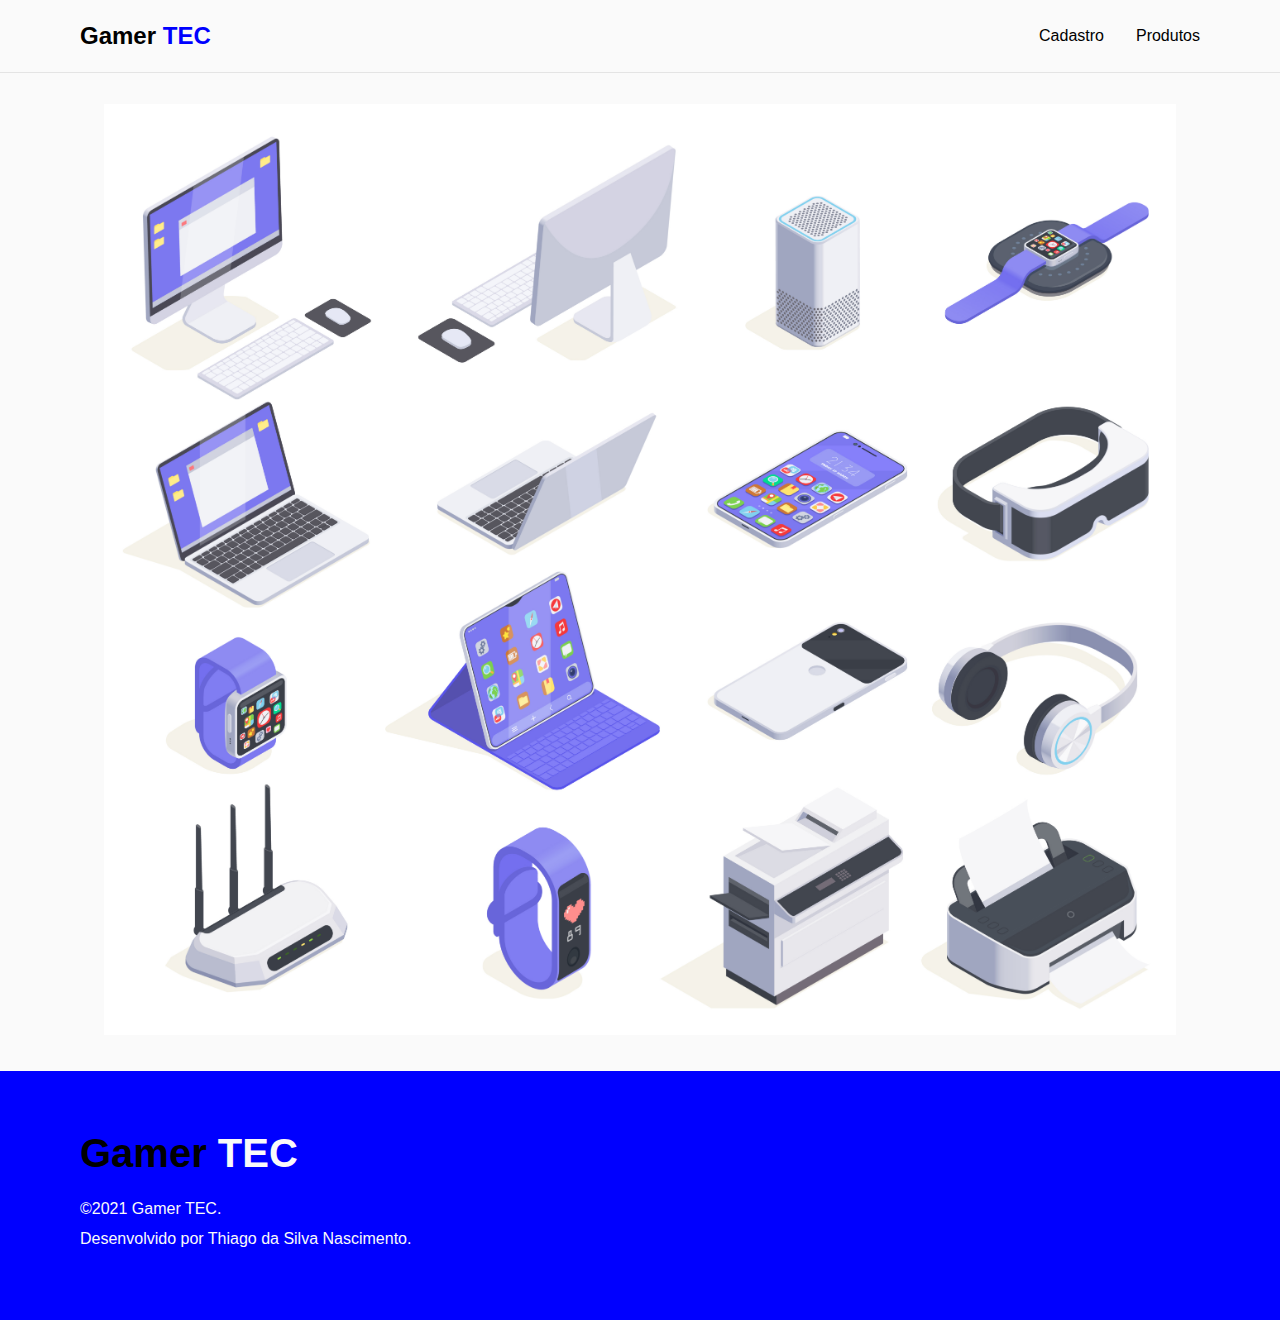
<file: index.html>
<!DOCTYPE html>
<html lang="pt_BR">
  <head>
    <meta charset="UTF-8" />
    <meta name="viewport" content="width=device-width, initial-scale=1.0"/>
    <title>Gamer TEC</title>
    <link rel="stylesheet" href="/style.css"/>
  </head>
  <body>
    <header id="header">
      <nav class="container">
        <a class="logo" href="#home">Gamer<span> TEC</span></a>
        <div class="menu">
          <ul class="grid">
            <li><a class="title" href="/cadastro.html">Cadastro</a></li>
            <li><a class="title" href="/produtos.html">Produtos</a></li>
          </ul>
        </div>
      </nav>
    </header>
    <main>
      <section class="section" id="home">
        <div class="container grid">
          <div class="image">
            <img src="/img/29118.jpg"/>
          </div>
        </div>
      </section>
      <div class="divisor"></div>
    </main>
    <footer class="section">
      <div class="container grid">
        <div class="brand">
          <a class="logo logo-alt" href="#home">Gamer<span> TEC</span></a>
          <p>©2021 Gamer TEC.</p>
          <p>Desenvolvido por Thiago da Silva Nascimento.</p>
        </div>
      </div>
    </footer>
  </body>
</html>
</file>
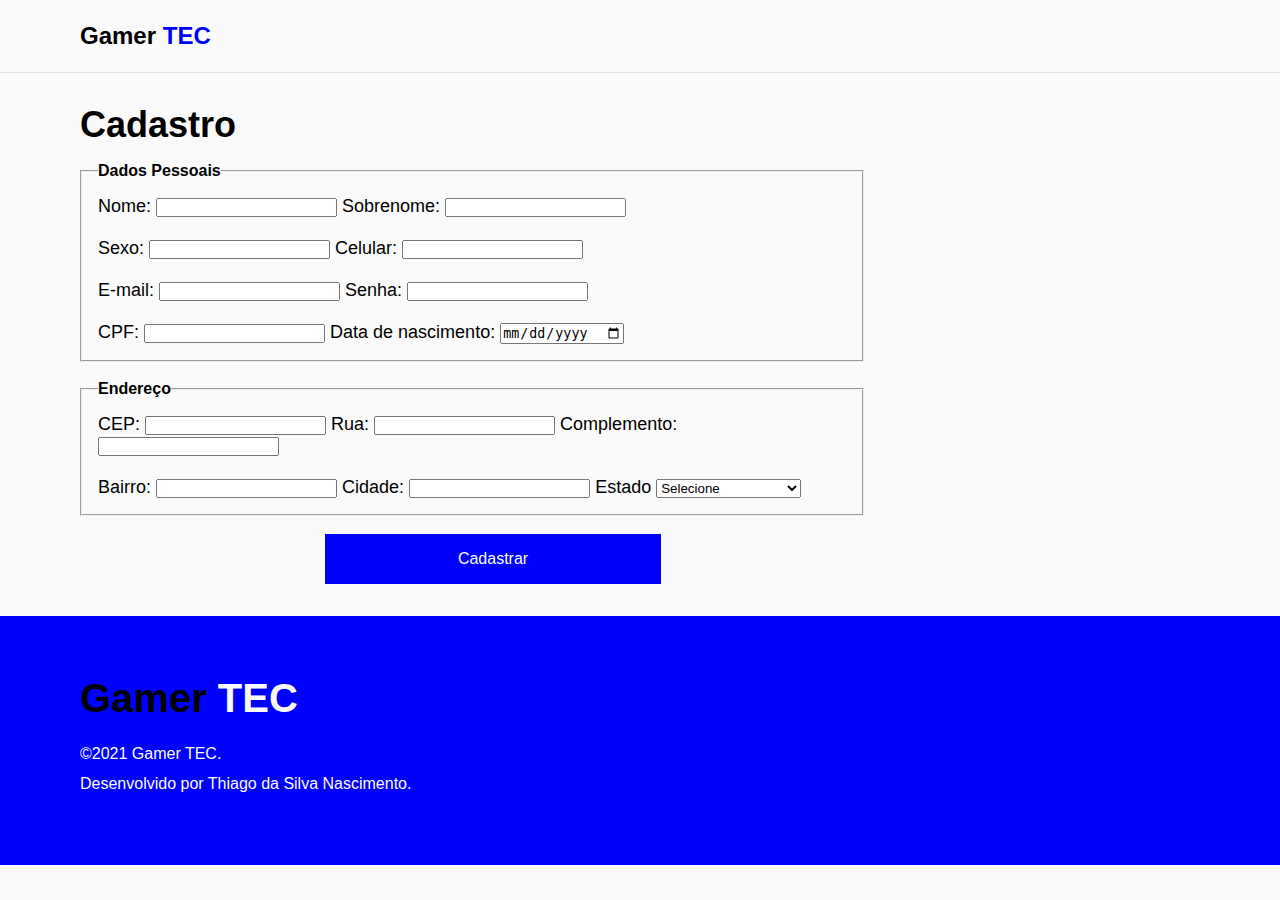
<file: cadastro.html>
<!DOCTYPE html>
<html lang="pt_BR">
  <head>
    <meta charset="UTF-8" />
    <meta name="viewport" content="width=device-width, initial-scale=1.0"/>
    <title>Cadastro | Gamer TEC</title>
    <link rel="stylesheet" href="/style.css"/>
  </head>
  <body>
    <header id="header">
      <nav class="container">
        <a class="logo" href="/index.html">Gamer<span> TEC</span></a>
      </nav>
    </header>
    <main>
      <section class="section" id="about">
        <div class="container grid">
          <div class="text">
            <h2 class="title">Cadastro</h2>
            <form id="formulario">
                <fieldset>
                    <Legend>
                        <h3 class="subtitle">Dados Pessoais</h3>
                    </Legend>
                    <div>
                        <label>Nome:</label>
                        <input type="text" name="nome"/>
                        <label>Sobrenome:</label>
                        <input type="text" name="sobrenome"/>
                    </div>
                    <br>
                    <div>
                        <label>Sexo:</label>
                        <input type="text" name="sexo"/>
                        <label>Celular:</label>
                        <input type="tel" name="data_nascimento"/>
                    </div>
                    <br>
                    <div>
                        <label>E-mail:</label>
                        <input type="email" name="email"/>
                        <label>Senha:</label>
                        <input type="password" name="senha"/>
                    </div>
                    <br>
                    <div>
                        <label>CPF:</label>
                        <input type="text" name="cpf"/>
                        <label>Data de nascimento:</label>
                        <input type="date" name="data_nascimento"/>
                    </div>
                </fieldset>
                <br>
                <fieldset>
                    <legend>
                        <h3 class="subtitle">Endereço</h3>
                    </legend>
                    <div>
                        <label for="nome">CEP:</label>
                        <input type="text" name="cep"/>
                        <label for="nome">Rua:</label>
                        <input type="text" name="rua"/>
                        <label for="nome">Complemento:</label>
                        <input type="text" name="Complemento"/>
                    </div>
                    <br>
                    <div>
                        <label>Bairro:</label>
                        <input type="text" name="bairro"/>
                        <label>Cidade:</label>
                        <input type="text" name="cidade"/>
                        <label>Estado</label>
                        <select name="estados-brasil">
                          <option value="">Selecione</option>
                          <option value="AC">Acre</option>
                          <option value="AL">Alagoas</option>
                          <option value="AP">Amapá</option>
                          <option value="AM">Amazonas</option>
                          <option value="BA">Bahia</option>
                          <option value="CE">Ceará</option>
                          <option value="DF">Distrito Federal</option>
                          <option value="ES">Espírito Santo</option>
                          <option value="GO">Goiás</option>
                          <option value="MA">Maranhão</option>
                          <option value="MT">Mato Grosso</option>
                          <option value="MS">Mato Grosso do Sul</option>
                          <option value="MG">Minas Gerais</option>
                          <option value="PA">Pará</option>
                          <option value="PB">Paraíba</option>
                          <option value="PR">Paraná</option>
                          <option value="PE">Pernambuco</option>
                          <option value="PI">Piauí</option>
                          <option value="RJ">Rio de Janeiro</option>
                          <option value="RN">Rio Grande do Norte</option>
                          <option value="RS">Rio Grande do Sul</option>
                          <option value="RO">Rondônia</option>
                          <option value="RR">Roraima</option>
                          <option value="SC">Santa Catarina</option>
                          <option value="SP">São Paulo</option>
                          <option value="SE">Sergipe</option>
                          <option value="TO">Tocantins</option>
                        </select>
                    </div>
                </fieldset>  
            </form>
            <br>
            <a class="button" href="#">Cadastrar</a>
          </div>
        </div>
      </section>
    </main>
    <footer class="section">
      <div class="container grid">
        <div class="brand">
          <a class="logo logo-alt" href="#home">Gamer<span> TEC</span></a>
          <p>©2021 Gamer TEC.</p>
          <p>Desenvolvido por Thiago da Silva Nascimento.</p>
        </div>
      </div>
    </footer>
  </body>
</html>
</file>
<file: style.css>
* {
  margin: 0;
  padding: 0;
  box-sizing: border-box;
}

a {
  text-decoration: none;
}

ul {
  list-style: none;
}

#header {
  position: fixed;
  top: 0;
  left: 0;
  z-index: 100;
  width: 100%;
  display: flex;
  margin-bottom: 32px;
  border-bottom: 1px solid #e4e4e4;
  background-color: #fafafa;
}

.logo {
  font: 700 24px sans-serif;
  color: #000000;
}

.logo span {
  color: #0000FF;
}

.logo-alt span {
  color: #fafafa;
}

nav {
  display: flex;
  justify-content: space-between;
  height: 72px;
  align-items: center;
  width: 100%;
}

nav ul li {
  text-align: center;
}

nav ul li a {
  transition: color 0.3s;
  position: relative;
}

nav ul li a:hover {
  color: #0000FF;
}

nav ul li a::after {
  content: '';
  width: 0%;
  height: 2px;
  background: #0000FF;

  position: absolute;
  left: 0;
  bottom: -16px;

  transition: 0.2s;
}

nav ul li a:hover::after {
  width: 100%;
}

nav.show ul.grid {
  gap: 64px;
}

nav.show .menu {
  display: grid;
  place-content: center;
}

nav .menu {
  opacity: 0;
  visibility: hidden;
}

main {
  margin-top: 72px;
}
html {
  scroll-behavior: smooth;
}

body {
  font: 400 16px sans-serif;
  color: #000000;
  background: #fafafa;
  -webkit-font-smoothing: antialiased;
}

.title {
  font: 700 30px sans-serif;
  color: #000000;
  font-size: 36px;
}

.title-alt {
  font: 500 20px sans-serif;
  font-size: 20px;
}

.container {
  max-width: 1120px;
  margin-left: auto;
  margin-right: auto;
}

img {
  width: 100%;
  height: auto;
}

.produto {
  width: 300px;
}

.produto-alt {
  width: 350px;
}

.section {
  padding: 32px 0;
}

.section .title {
  margin-bottom: 16px;
}

nav .menu {
  opacity: 1;
  visibility: visible;
  top: 0;
}

nav .menu ul {
  display: flex;
  gap: 32px;
}

nav .menu ul a.title {
  font: 400 16px sans-serif;
}

nav .icon-menu {
  display: none;
}
.section header {
 max-width: 512px;
 text-align: center;
 margin-left: auto;
 margin-right: auto;
}

.section .subtitle {
  font-size: 16px;
  color: #000000;
}

.card {
  margin: 0 auto;
  box-shadow: 0 4px 8px 0 rgba(0, 0, 0, 0.2), 0 6px 20px 0 rgba(0, 0, 0, 0.19);
  display: flex;
  flex-wrap: wrap;
  width: 80%;
  height: 550px;
  padding: 32px;
}

.card-alt {
  width: 100%;
  height: 1000px;
}

.button {
  width: 30%;
  margin-left: 245px;
  background-color: #0000FF;
  color: #fafafa;
  display: flex;
  justify-content: center;
  align-items: center;
  height: 50px;
  padding: 0 32px;
  font: 500 16px sans-serif;
  transform: background 0.3s;
}

.button-alt {
  width: 30%;
  background-color: #0000FF;
  color: #fafafa;
  display: flex;
  justify-content: center;
  align-items: center;
  height: 50px;
}

.button-margin {
  margin-top: 50px;
}

.button:hover {
  background: #000066;
}

#home .container {
  margin: 0 auto;
}

#home .text {
  margin-left: 24px;
  margin-right: 24px;
  max-width: 384px;
  text-align: left;
}

#home .text h1 {
  margin-bottom: 16px;
}

#home .text p {
  margin-bottom: 32px;
}

#home .image {
  margin-left: 24px;
  margin-right: 24px;
  position: relative;
}

#formulario {
  position: relative;
  margin: 0 auto;
}
fieldset {
  padding: 16px;
  font-size: 18px;
  width: 70%;
}
footer {
  background: #0000FF;
}

footer .container {
  grid-auto-flow: column;
  align-items: center;
  justify-content: space-between;
}

footer .logo {
  color: #000000;
  display: inline-block;
  margin-bottom: 24px;
  font-size: 40px;
}

footer .brand p {
  color: #fafafa;
  margin-bottom: 12px;
}

footer.section {
  padding: 60px 0;
}
</file>
